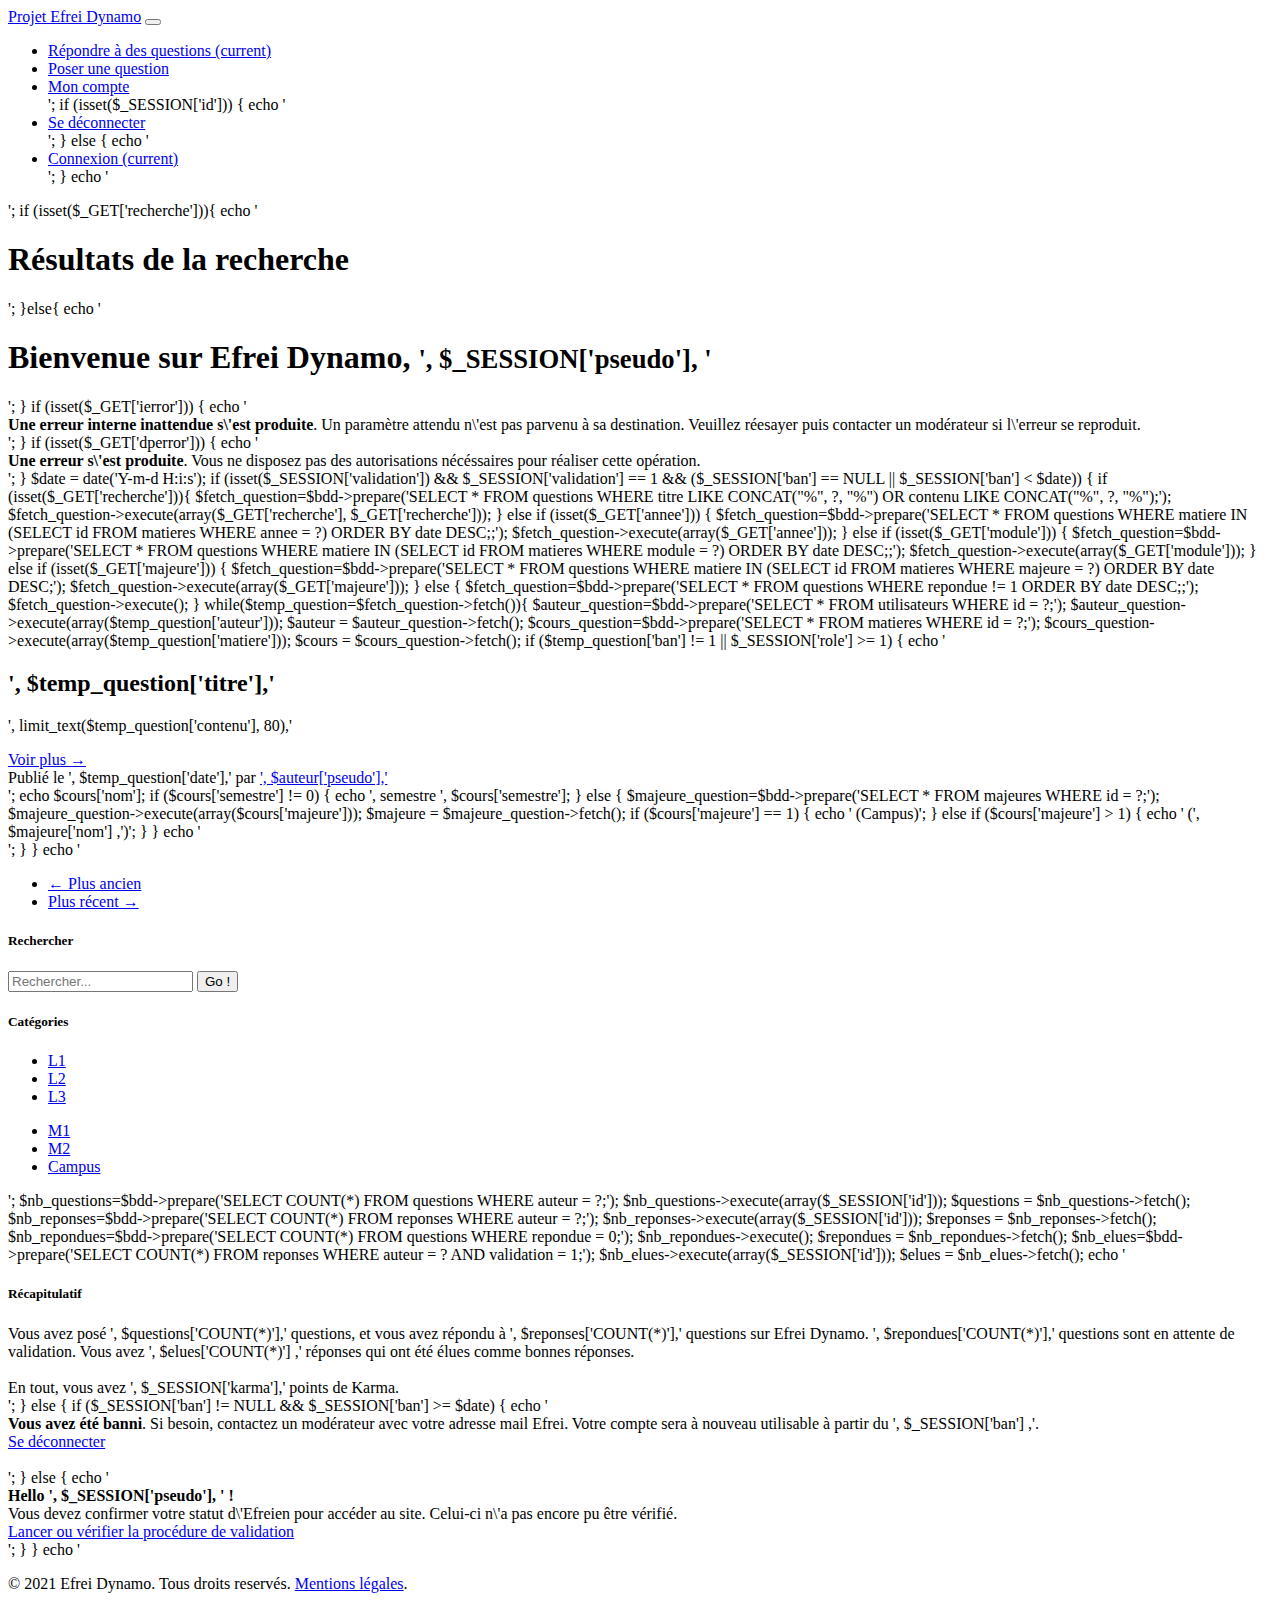
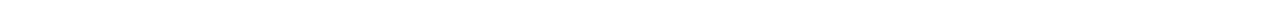
<file: .history/index_20220502160731.html>
<!DOCTYPE html>
    <html lang="fr">

    <head>

      <meta charset="utf-8">
      <meta name="viewport" content="width=device-width, initial-scale=1, shrink-to-fit=no">
      <meta name="description" content="">
      <meta name="author" content="">

      <meta http-equiv="Content-Security-Policy" content="default-src \'self\'; img-src https://* \'self\' data:; child-src \'none\';">

      <title>Efrei Dynamo</title>

      <link href="css/custom.css" rel="stylesheet">

<!-- Bootstrap core CSS -->
      <link href="vendor/bootstrap/css/bootstrap.min.css" rel="stylesheet">

      <!-- Custom styles for this template -->
      <link href="css/blog-home.css" rel="stylesheet">

    </head>

    <body>

      <!-- Navigation -->
      <nav class="navbar navbar-expand-lg navbar-dark bg-dark fixed-top">
        <div class="container">
          <a class="navbar-brand" href="index.php">Projet Efrei Dynamo</a>
          <button class="navbar-toggler" type="button" data-toggle="collapse" data-target="#navbarResponsive" aria-controls="navbarResponsive" aria-expanded="false" aria-label="Toggle navigation">
            <span id="new-dark-navbar-toggler-icon" class="navbar-toggler-icon"></span>
          </button>
          <div class="collapse navbar-collapse" id="navbarResponsive">
            <ul class="navbar-nav ml-auto">
              <li class="nav-item active">
                <a class="nav-link" href="index.php">Répondre à des questions
                  <span class="sr-only">(current)</span>
                </a>
              </li>
              <li class="nav-item">
                <a class="nav-link" href="newquestion.php">Poser une question</a>
              </li>
              <li class="nav-item">
                <a class="nav-link" href="account.php">Mon compte</a>
              </li>';

              if (isset($_SESSION['id'])) {
                echo '
                <li class="nav-item">
                  <a class="nav-link" href="logout.php">Se déconnecter</a>
                </li>';
              } else {
                echo '
                <li class="nav-item active">
                  <a class="nav-link" href="login.php">Connexion
                  <span class="sr-only">(current)</span></a>
                </li>';
              }

              echo '
            </ul>
          </div>
        </div>
      </nav>

      <!-- Page Content -->
      <div class="container">

        <div class="row">

          <!-- Blog Entries Column -->
          <div class="col-md-8">';

            if (isset($_GET['recherche'])){
              echo '<h1 class="my-4">Résultats de la recherche
              </h1>';
            }else{
              echo '<h1 class="my-4">Bienvenue sur Efrei Dynamo,
                <small>', $_SESSION['pseudo'], '</small>
              </h1>';
            }

            if (isset($_GET['ierror'])) {
              echo '
              <div class="alert alert-danger fade show" role="alert">
                <strong>Une erreur interne inattendue s\'est produite</strong>. Un paramètre attendu n\'est pas parvenu à sa destination. Veuillez réesayer puis contacter un modérateur si l\'erreur se reproduit.
              </div>';
            }
            if (isset($_GET['dperror'])) {
              echo '
              <div class="alert alert-danger fade show" role="alert">
                <strong>Une erreur s\'est produite</strong>. Vous ne disposez pas des autorisations nécéssaires pour réaliser cette opération.
              </div>';
            }

            $date = date('Y-m-d H:i:s');
            if (isset($_SESSION['validation']) && $_SESSION['validation'] == 1 && ($_SESSION['ban'] == NULL || $_SESSION['ban'] < $date)) {
              if (isset($_GET['recherche'])){
                $fetch_question=$bdd->prepare('SELECT * FROM questions WHERE titre LIKE CONCAT("%", ?, "%") OR contenu LIKE CONCAT("%", ?, "%");');
                $fetch_question->execute(array($_GET['recherche'], $_GET['recherche']));
              } else if (isset($_GET['annee'])) {

                $fetch_question=$bdd->prepare('SELECT * FROM questions WHERE matiere IN (SELECT id FROM matieres WHERE annee = ?) ORDER BY date DESC;;');
                $fetch_question->execute(array($_GET['annee']));
              } else if (isset($_GET['module'])) {
                $fetch_question=$bdd->prepare('SELECT * FROM questions WHERE matiere IN (SELECT id FROM matieres WHERE module = ?) ORDER BY date DESC;;');
                $fetch_question->execute(array($_GET['module']));
              } else if (isset($_GET['majeure'])) {
                $fetch_question=$bdd->prepare('SELECT * FROM questions WHERE matiere IN (SELECT id FROM matieres WHERE majeure = ?) ORDER BY date DESC;');
                $fetch_question->execute(array($_GET['majeure']));
              } else {
                $fetch_question=$bdd->prepare('SELECT * FROM questions WHERE repondue != 1 ORDER BY date DESC;;');
                $fetch_question->execute();
              }

              while($temp_question=$fetch_question->fetch()){

                $auteur_question=$bdd->prepare('SELECT * FROM utilisateurs WHERE id = ?;');
                $auteur_question->execute(array($temp_question['auteur']));
                $auteur = $auteur_question->fetch();

                $cours_question=$bdd->prepare('SELECT * FROM matieres WHERE id = ?;');
                $cours_question->execute(array($temp_question['matiere']));
                $cours = $cours_question->fetch();

                if ($temp_question['ban'] != 1 || $_SESSION['role'] >= 1) {
                  echo '<!-- Blog Post -->
                  <div class="card mb-4">
                    <div class="card-body">
                      <h2 class="card-title">', $temp_question['titre'],'</h2>
                      <p class="card-text">', limit_text($temp_question['contenu'], 80),'</p>
                      <a href="question.php?id=',$temp_question['id'],'" class="btn btn-primary">Voir plus &rarr;</a>
                    </div>
                    <div class="card-footer text-muted">
                      Publié le ', $temp_question['date'],' par
                      <a href="account.php?id=', $auteur['id'] ,'">', $auteur['pseudo'],'</a><br>';
                      echo $cours['nom'];
                      if ($cours['semestre'] != 0) {
                        echo ', semestre ', $cours['semestre'];
                      } else {
                        $majeure_question=$bdd->prepare('SELECT * FROM majeures WHERE id = ?;');
                        $majeure_question->execute(array($cours['majeure']));
                        $majeure = $majeure_question->fetch();

                        if ($cours['majeure'] == 1) {
                          echo ' (Campus)';
                        } else if ($cours['majeure'] > 1) {
                          echo ' (', $majeure['nom'] ,')';
                        }
                      }
                      echo '
                    </div>
                  </div>';
                }
              }

              echo '<!-- Pagination -->
              <ul class="pagination justify-content-center mb-4">
                <li class="page-item disabled">
                  <a class="page-link" href="#">&larr; Plus ancien</a>
                </li>
                <li class="page-item disabled">
                  <a class="page-link" href="#">Plus récent &rarr;</a>
                </li>
              </ul>

            </div>

            <!-- Sidebar Widgets Column -->
            <div class="col-md-4">

              <!-- Search Widget -->
              <div class="card my-4">
                <h5 class="card-header">Rechercher</h5>
                <div class="card-body">
                  <div class="input-group">
                    <form action="index.php" method="get">
                      <input type="text" name="recherche" class="form-control" placeholder="Rechercher..." ', (isset($_GET['recherche'])) ? ('value="' . $_GET['recherche'] . '"') : (""),'>
                      <span class="input-group-append">
                        <button class="btn btn-secondary" type="submit">Go !</button>
                      </span>
                    </form>
                  </div>
                </div>
              </div>

              <!-- Categories Widget -->
              <div class="card my-4">
                <h5 class="card-header">Catégories</h5>
                <div class="card-body">
                  <div class="row">
                    <div class="col-lg-6">
                      <ul class="list-unstyled mb-0">
                        <li>
                          <a href="index.php?annee=1">L1</a>
                        </li>
                        <li>
                          <a href="index.php?annee=2">L2</a>
                        </li>
                        <li>
                          <a href="index.php?annee=3">L3</a>
                        </li>
                      </ul>
                    </div>
                    <div class="col-lg-6">
                      <ul class="list-unstyled mb-0">
                        <li>
                          <a href="index.php?module=16">M1</a>
                        </li>
                        <li>
                          <a href="index.php?module=16">M2</a>
                        </li>
                        <li>
                          <a href="index.php?module=20">Campus</a>
                        </li>
                      </ul>
                    </div>
                  </div>
                </div>
              </div>';


              $nb_questions=$bdd->prepare('SELECT COUNT(*) FROM questions WHERE auteur = ?;');
              $nb_questions->execute(array($_SESSION['id']));
              $questions = $nb_questions->fetch();

              $nb_reponses=$bdd->prepare('SELECT COUNT(*) FROM reponses WHERE auteur = ?;');
              $nb_reponses->execute(array($_SESSION['id']));
              $reponses = $nb_reponses->fetch();

              $nb_repondues=$bdd->prepare('SELECT COUNT(*) FROM questions WHERE repondue = 0;');
              $nb_repondues->execute();
              $repondues = $nb_repondues->fetch();

              $nb_elues=$bdd->prepare('SELECT COUNT(*) FROM reponses WHERE auteur = ? AND validation = 1;');
              $nb_elues->execute(array($_SESSION['id']));
              $elues = $nb_elues->fetch();


              echo '

              <!-- Side Widget -->
              <div class="card my-4">
                <h5 class="card-header">Récapitulatif</h5>
                <div class="card-body">
                  Vous avez posé ', $questions['COUNT(*)'],' questions, et vous avez répondu à ', $reponses['COUNT(*)'],' questions sur Efrei Dynamo. ', $repondues['COUNT(*)'],' questions sont en attente de validation. Vous avez ', $elues['COUNT(*)'] ,' réponses qui ont été élues comme bonnes réponses.<br><br>En tout, vous avez ', $_SESSION['karma'],' points de Karma.
                </div>
              </div>';

            } else {
              if ($_SESSION['ban'] != NULL && $_SESSION['ban'] >= $date) {
                echo '
                <div class="alert alert-danger fade show" role="alert">
                  <strong>Vous avez été banni</strong>. Si besoin, contactez un modérateur avec votre adresse mail Efrei. Votre compte sera à nouveau utilisable à partir du ', $_SESSION['ban'] ,'.<br><a class = "btn btn-secondary btn-lg btn-block" href = "logout.php">Se déconnecter</a>
                </div><br>';
              } else {
                echo '
                <div class="alert alert-danger fade show" role="alert">
                  <strong>Hello ', $_SESSION['pseudo'], ' !</strong><br> Vous devez confirmer votre statut d\'Efreien pour accéder au site. Celui-ci n\'a pas encore pu être vérifié.<br><a class = "btn btn-primary" href = "validation.php">Lancer ou vérifier la procédure de validation</a>
                </div>';
              }

          }

            echo '

          </div>

        </div>
        <!-- /.row -->

      </div>
      <!-- /.container -->

      <!-- Footer -->
      <footer class="py-5 bg-dark">
        <div class="container">
          <p class="m-0 text-center text-white">&copy; 2021 Efrei Dynamo. Tous droits reservés. <a href="/legal.php">Mentions légales</a>.</p>
        </div>
        <!-- /.container -->
      </footer>

      <!-- Bootstrap core JavaScript -->
      <script src="vendor/jquery/jquery.min.js"></script>
      <script src="vendor/bootstrap/js/bootstrap.bundle.min.js"></script>

    </body>

    </html>
</file>
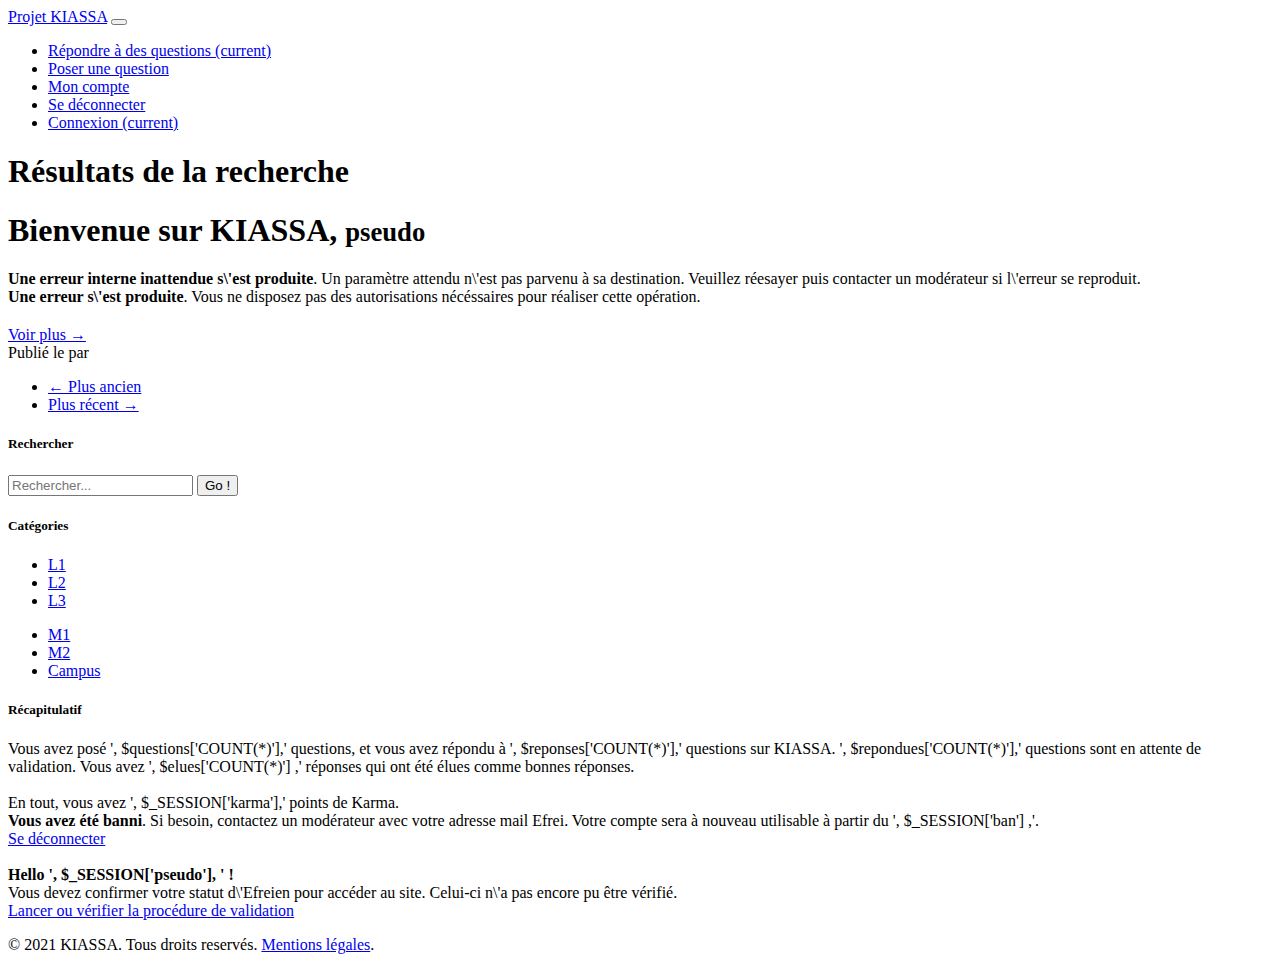
<file: .history/index_20220502161411.html>
<!DOCTYPE html>
    <html lang="fr">

    <head>

      <meta charset="utf-8">
      <meta name="viewport" content="width=device-width, initial-scale=1, shrink-to-fit=no">
      <meta name="description" content="">
      <meta name="author" content="">

      <meta http-equiv="Content-Security-Policy" content="default-src \'self\'; img-src https://* \'self\' data:; child-src \'none\';">

      <title>KIASSA</title>

      <link href="css/custom.css" rel="stylesheet">

<!-- Bootstrap core CSS -->
      <link href="vendor/bootstrap/css/bootstrap.min.css" rel="stylesheet">

      <!-- Custom styles for this template -->
      <link href="css/blog-home.css" rel="stylesheet">

    </head>

    <body>

      <!-- Navigation -->
      <nav class="navbar navbar-expand-lg navbar-dark bg-dark fixed-top">
        <div class="container">
          <a class="navbar-brand" href="index.php">Projet KIASSA</a>
          <button class="navbar-toggler" type="button" data-toggle="collapse" data-target="#navbarResponsive" aria-controls="navbarResponsive" aria-expanded="false" aria-label="Toggle navigation">
            <span id="new-dark-navbar-toggler-icon" class="navbar-toggler-icon"></span>
          </button>
          <div class="collapse navbar-collapse" id="navbarResponsive">
            <ul class="navbar-nav ml-auto">
              <li class="nav-item active">
                <a class="nav-link" href="index.php">Répondre à des questions
                  <span class="sr-only">(current)</span>
                </a>
              </li>
              <li class="nav-item">
                <a class="nav-link" href="newquestion.php">Poser une question</a>
              </li>
              <li class="nav-item">
                <a class="nav-link" href="account.php">Mon compte</a>
              </li>

              
                <li class="nav-item">
                  <a class="nav-link" href="logout.php">Se déconnecter</a>
                </li>
                <li class="nav-item active">
                  <a class="nav-link" href="login.php">Connexion
                  <span class="sr-only">(current)</span></a>
                </li>
            </ul>
          </div>
        </div>
      </nav>

      <!-- Page Content -->
      <div class="container">

        <div class="row">

          <!-- Blog Entries Column -->
          <div class="col-md-8">
              <h1 class="my-4">Résultats de la recherche
              </h1>
              <h1 class="my-4">Bienvenue sur KIASSA,
                <small>pseudo</small>
              </h1>
            

            
              <div class="alert alert-danger fade show" role="alert">
                <strong>Une erreur interne inattendue s\'est produite</strong>. Un paramètre attendu n\'est pas parvenu à sa destination. Veuillez réesayer puis contacter un modérateur si l\'erreur se reproduit.
              </div>
            
              <div class="alert alert-danger fade show" role="alert">
                <strong>Une erreur s\'est produite</strong>. Vous ne disposez pas des autorisations nécéssaires pour réaliser cette opération.
              </div>
            

                  <!-- Blog Post -->
                  <div class="card mb-4">
                    <div class="card-body">
                      <h2 class="card-title"></h2>
                      <p class="card-text"></p>
                      <a href="question.php?id=',$temp_question['id'],'" class="btn btn-primary">Voir plus &rarr;</a>
                    </div>
                    <div class="card-footer text-muted">
                      Publié le  par
                      <a href="account.php?id=', $auteur['id'] ,'"></a><br>

                    </div>
                  </div>
                

              <!-- Pagination -->
              <ul class="pagination justify-content-center mb-4">
                <li class="page-item disabled">
                  <a class="page-link" href="#">&larr; Plus ancien</a>
                </li>
                <li class="page-item disabled">
                  <a class="page-link" href="#">Plus récent &rarr;</a>
                </li>
              </ul>

            </div>

            <!-- Sidebar Widgets Column -->
            <div class="col-md-4">

              <!-- Search Widget -->
              <div class="card my-4">
                <h5 class="card-header">Rechercher</h5>
                <div class="card-body">
                  <div class="input-group">
                    <form action="index.php" method="get">
                      <input type="text" name="recherche" class="form-control" placeholder="Rechercher...">
                      <span class="input-group-append">
                        <button class="btn btn-secondary" type="submit">Go !</button>
                      </span>
                    </form>
                  </div>
                </div>
              </div>

              <!-- Categories Widget -->
              <div class="card my-4">
                <h5 class="card-header">Catégories</h5>
                <div class="card-body">
                  <div class="row">
                    <div class="col-lg-6">
                      <ul class="list-unstyled mb-0">
                        <li>
                          <a href="index.php?annee=1">L1</a>
                        </li>
                        <li>
                          <a href="index.php?annee=2">L2</a>
                        </li>
                        <li>
                          <a href="index.php?annee=3">L3</a>
                        </li>
                      </ul>
                    </div>
                    <div class="col-lg-6">
                      <ul class="list-unstyled mb-0">
                        <li>
                          <a href="index.php?module=16">M1</a>
                        </li>
                        <li>
                          <a href="index.php?module=16">M2</a>
                        </li>
                        <li>
                          <a href="index.php?module=20">Campus</a>
                        </li>
                      </ul>
                    </div>
                  </div>
                </div>
              </div>

              <!-- Side Widget -->
              <div class="card my-4">
                <h5 class="card-header">Récapitulatif</h5>
                <div class="card-body">
                  Vous avez posé ', $questions['COUNT(*)'],' questions, et vous avez répondu à ', $reponses['COUNT(*)'],' questions sur KIASSA. ', $repondues['COUNT(*)'],' questions sont en attente de validation. Vous avez ', $elues['COUNT(*)'] ,' réponses qui ont été élues comme bonnes réponses.<br><br>En tout, vous avez ', $_SESSION['karma'],' points de Karma.
                </div>
              </div>
            
                <div class="alert alert-danger fade show" role="alert">
                  <strong>Vous avez été banni</strong>. Si besoin, contactez un modérateur avec votre adresse mail Efrei. Votre compte sera à nouveau utilisable à partir du ', $_SESSION['ban'] ,'.<br><a class = "btn btn-secondary btn-lg btn-block" href = "logout.php">Se déconnecter</a>
                </div><br>
                <div class="alert alert-danger fade show" role="alert">
                  <strong>Hello ', $_SESSION['pseudo'], ' !</strong><br> Vous devez confirmer votre statut d\'Efreien pour accéder au site. Celui-ci n\'a pas encore pu être vérifié.<br><a class = "btn btn-primary" href = "validation.php">Lancer ou vérifier la procédure de validation</a>
                </div>
              

          
            

          </div>

        </div>
        <!-- /.row -->

      </div>
      <!-- /.container -->

      <!-- Footer -->
      <footer class="py-5 bg-dark">
        <div class="container">
          <p class="m-0 text-center text-white">&copy; 2021 KIASSA. Tous droits reservés. <a href="/legal.php">Mentions légales</a>.</p>
        </div>
        <!-- /.container -->
      </footer>

      <!-- Bootstrap core JavaScript -->
      <script src="vendor/jquery/jquery.min.js"></script>
      <script src="vendor/bootstrap/js/bootstrap.bundle.min.js"></script>

    </body>

    </html>
</file>
